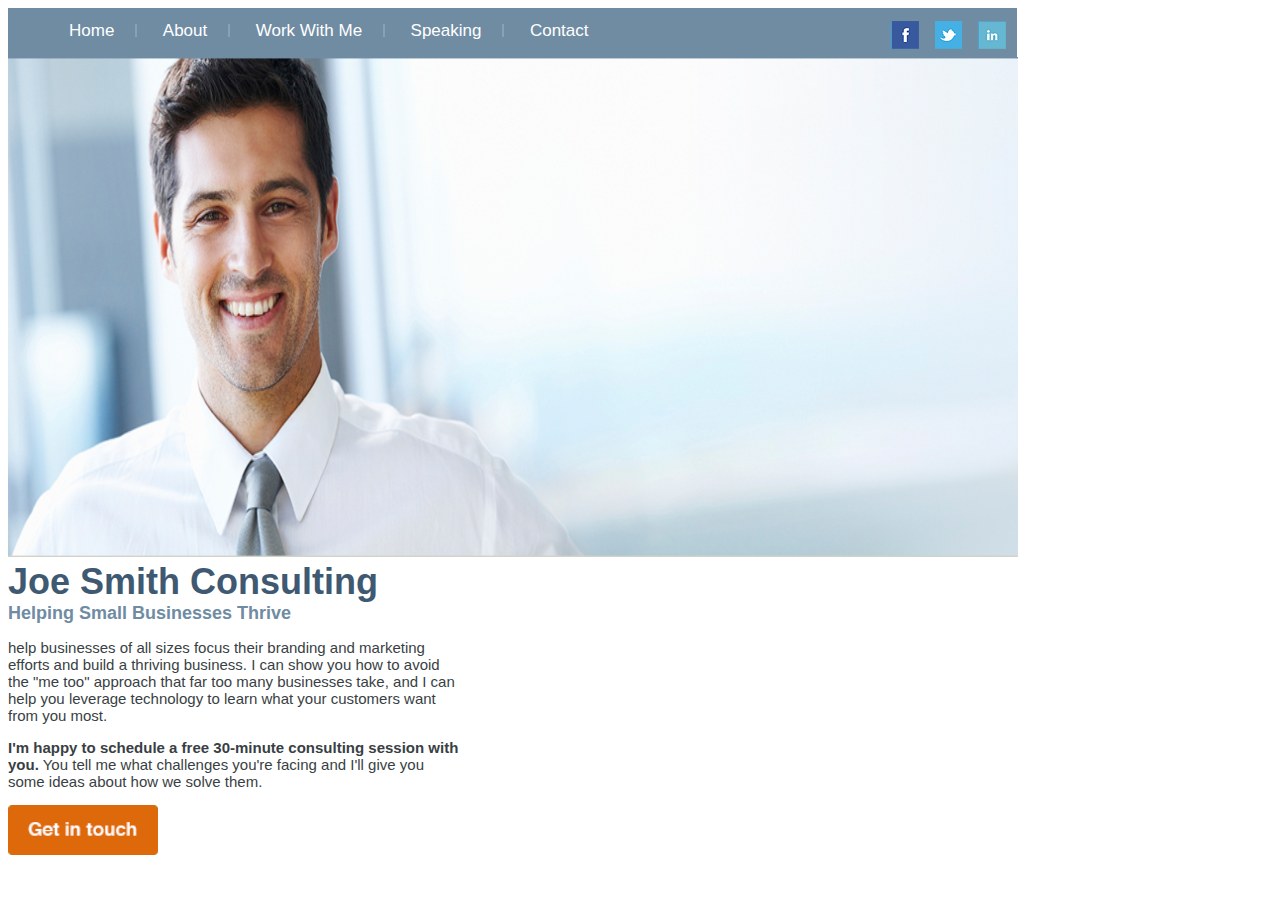
<file: index.html>
<!DOCTYPE html>
<html lang="en">
  <!-- HEAD STARTS HERE -->
    <head>
      <meta charset="UTF-8">
      <meta http-equiv="X-UA-Compatible" content="IE=edge">
      <meta name="viewport" content="width=device-width, initial-scale=1.0">
      <title>Joe Smith Consulting</title>
      <link type="text/css" rel="stylesheet" href="Udemy Ecom Demo Page.css">
    </head>
  <!-- HEAD ENDS HERE -->

  <!-- Body Starts here -->
    <body>

      <!-- Header starts here -->
        <div id="head">

          <!-- Nav starts here -->
            <div id="navigation">
              <ul>
                <li><a href="/Users/Joe/Documents/Coding-Projects/Websites/Udemy Ecom Demo Page.html">Home</a></li>
                <li><a href="/Users/Joe/Downloads/demo page 1 stuff/Lecture-110-exercise/about.html">About</a></li>
                <li><a href="/Users/Joe/Downloads/demo page 1 stuff/Lecture-110-exercise/work.html">Work With Me</a></li> 
                <li><a href="/Users/Joe/Downloads/demo page 1 stuff/Lecture-110-exercise/speaking.html">Speaking</a></li>
                <li class="last"><a href="/Users/Joe/Downloads/demo page 1 stuff/Lecture-110-exercise/contact.html">Contact</a></li>
              </ul>
            </div>
          
            <div id="social-icons">
              <img src="Images/facebook.png" alt="facebook">
              <img src="Images/twitter.png" alt="twitter">
              <img src="Images/linkedin.png" alt="linkedin">
            </div>
          <!-- Nav ends here -->

        </div>
      <!-- Header ends here -->


      <!-- Banner Starts Here -->       
        <div id="banner">
          
          <img src="Images/Joe-Smith-Profile-Pic.png" alt="joe-profle-pic" width="1010px" height="500px">

          <div id="banner-intro">

            <h1>Joe Smith Consulting</h1>
            <h2>Helping Small Businesses Thrive</h2>
            <p> help businesses of all sizes focus their branding and marketing efforts and build a thriving business.</span> 
              I can show you how to avoid the "me too" approach that far too many businesses take, 
              and I can help you leverage technology to learn what your customers want from you most.
            </p>
            <p><strong>I'm happy to schedule a free 30-minute consulting session with you.</strong> You tell me
              what challenges you're facing and I'll give you some ideas about how we solve them.
            </p>          
            <p>
              <a href="/Users/Joe/Downloads/demo page 1 stuff/Lecture-110-exercise/contact.html">
                <img src="Images/get-in-touch-button.png" alt="Get in Touch" width="150px" height="50px">
              </a> 
            </p>

          </div>

        </div>
      <!-- Banner Section Ends Here -->



      <!--

       Content Section Starts Here 
        <div id="content">

          <h3>Don't take my word for it, though - here's what my clients have to say.</h3>

          <div id="col1" class="cols">

            <p>"When I met with Joe for the first time, he asked great deep-dive questions about my business, 
              seeking to not only understand our needs, but help me understand my company's situation as well. 
              While other marketing firms would have given up, Joe didn't - and the results speak for themselves."
            </p>

            <p><strong>Bill Dance</strong> <br> <em>CEO, Dance Financial Services</em> </p>

          </div>

          <div id="col2" class="cols">

            <p>"Joe went above and beyond the agreed upon scope of work to make sure that we had what we need when we needed it.
              He advised on everything from the redesign of our website to social media and developing a plan to
              the design of our annual report. I will never be able to thank him enough."
            </p>

            <p><strong>Grace Livingston</strong> <br> <em>President, HealthCore Solutions</em> </p>

          </div>

          <div id="col3" class="cols">

            <p>Joe delivers that rare combination of deep expertise, hands-on pragmatism, and real-world results that is rare to find
              these days in any service provider, large or small. Our daily interactions with him have been spectacular,
              and the outcomes have consistently exceeded our expectations."
            </p>

            <p><strong>Jim Garrett</strong> <br> <em>VP, Hallmark Commercial</em> </p>

          </div>

        </div>

       Content Section Ends Here 

       footer containter start here 
        <div id="footer">
          <a href="/Users/Joe/Documents/Coding-Projects/Websites/Udemy Ecom Demo Page.html">Home</a> | 
          <a href="/Users/Joe/Downloads/demo page 1 stuff/Lecture-110-exercise/contact.html">Contact</a> | 
          <a href="/Users/Joe/Downloads/demo page 1 stuff/Lecture-110-exercise/about.html">About</a>
        </div> 
      footer containter ends here
    
      -->
      
    </body>
  <!-- BODY ENDS HERE -->

</html>
</file>
<file: Udemy Ecom Demo Page.css>
body{
    font-family: Helvetica, Arial, sans-serif;
}

/* navigation sections starts here */
#head{
    width: 990px;
    height: 19px;
    padding: 13px 0 17px 19px;
    background-color: #6f8ca3; 
}

#navigation{ 
    width: 582px;
    float: left;
    padding: 0px 23px 0px 21px;
}

#navigation ul{
    margin: 0px;
    padding: 0px;
}

#navigation li{
    display: inline;
}

#navigation li a{
    font-size: 17px;
    color: #fff;
    text-decoration: none;
    background-image: url(Images/menu-bar.png);
    background-repeat: no-repeat;
    background-position: right center;
    padding: 0 23px 0 21px;
}

#navigation li.last >a{
    background-image: none;
}

#social-icons{
   float: right;
}

#social-icons img{
    margin-right: 11px
}
/* navigation section ends here */


/* banner section starts here */
#banner{
    width: 1020px;
    height: 372px;
}

#banner-intro{
    width: 454px;
    top: 19;
    left: 478px;
}

#banner-intro h1{
    margin: 0px;
    font-size: 36px;
    font-weight: bold;
    color: #3e5971;
}

#banner-intro h2{
    margin: 0px;
    font-size: 18px;
    font-weight: bold;
    color: #6f8ca3;
}

#banner-intro p{
    font-size: 15px;
    color: #393f44;
}
/* banner section ends here */


/* content section starts here */
#content{
    width: 952px;
    height: 263px;
    padding: 27px 30px 33px 38px;
    background-color: #e2e6d9;
}

#content h3{
    font-size: 25px;
    color: #9b9e93;
}

#cols{
    width: 952px;
    height: 263px;
    padding: 27px 30px 33px 38px;
    background-color: #e2e6d9;
}

#col1 #col2{
    width: 276px;
    height: 145px;
    margin-right: 60px;
}

#col3{
    float: right;
}
/* content section ends here */


/* footer section starts here */
#footer{
    background-color: #898c96;
    color: #fff;
    width: 990px;
    height: 30px;
}
/* footer section starts here */
</file>
